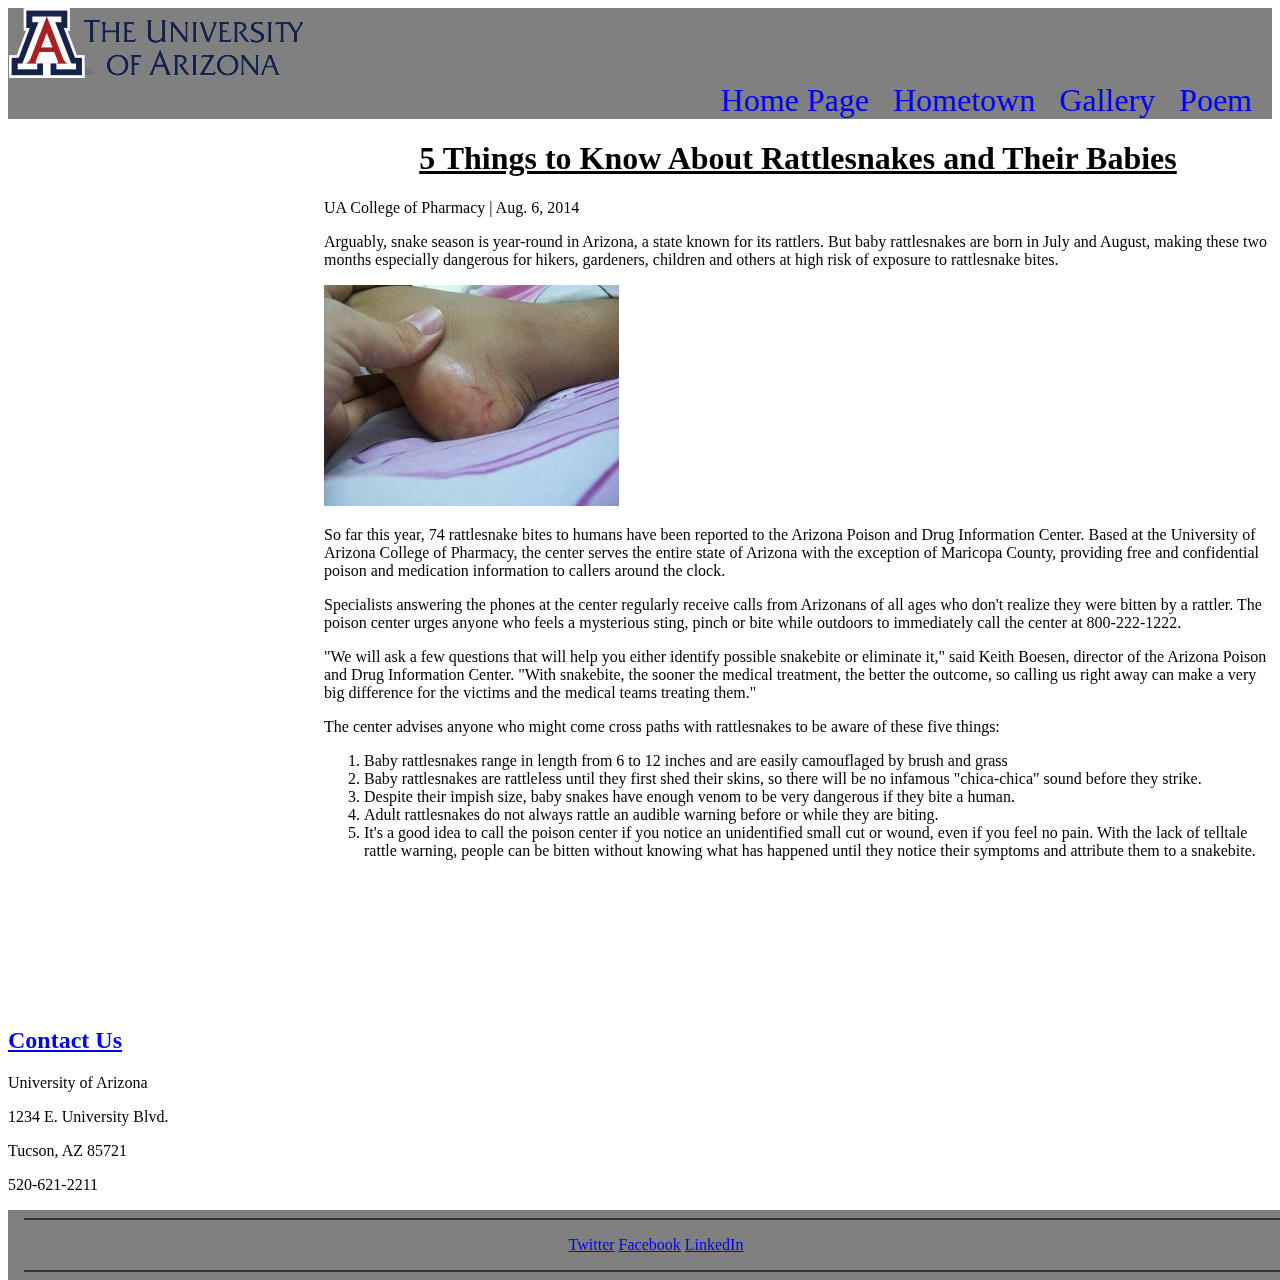
<file: index.html>
<!DOCTYPE html>
<html lang="en">

<head>
    <meta charset="UTF-8">
    <link rel="stylesheet" href="styleSheet.css">
    <link real="rss" href="rss.xml" type="application/rss+xml" title="RSS Feed">
    <title>5 Things to Know About Rattlesnakes and Their Babies</title>
</head>

<body>
    <header>
            <img src="UniversityLogo.png" alt="Logo of The University of Arizona" width="452" height="70">
            <nav>
                <ul>
                    <li><a href = "#">Home Page</a></li>
                    <li><a href = "hometown.html"">Hometown</a></li>
                    <li><a href = "gallery.html"">Gallery</a></li>
                    <li><a href = "poem.html"">Poem</a></li>
                </ul>
            </nav>
    </header>

    <side-bar>
        <iframe 
            src = https://calendar.google.com/calendar/embed?src=47d8899d9bf9900c571f7c0739a4042bc4dd6bd3601991919b320b5eda9ee8a1%40group.calendar.google.com&ctz=America%2FNew_York      
            width=100% height="440" frameborder="0" scrolling="yes">
        </iframe><br>
        <iframe 
            src="https://rss.app/embed/v1/carousel/tJQNTnKzRnEO0C7u" 
            width=100% height="440" frameborder="0">
        </iframe>
        <contact>
            <h2><a href = "https://www.arizona.edu/contact-us">Contact Us</a></h2>
            <p>University of Arizona</p>
            <p>1234 E. University Blvd.</p>
            <p>Tucson, AZ 85721</p>
            <p>520-621-2211</p>
        </contact>
    </side-bar>

    <content>
        <h1>5 Things to Know About Rattlesnakes and Their Babies</h1>
        <p>UA College of Pharmacy | Aug. 6, 2014</p>
        <p>Arguably, snake season is year-round in Arizona, a state known for its rattlers. But baby rattlesnakes are
            born in July and August, making these two months especially dangerous for hikers, gardeners, children
            and others at high risk of exposure to rattlesnake bites.</p>

        <img src="SnakeBite.jpg" alt="Snake bite on the side of child's foot" width="295" height="221">
        <p>So far this year, 74 rattlesnake bites to humans have been reported to the Arizona Poison and Drug
            Information Center. Based at the University of Arizona College of Pharmacy, the center serves the 
            entire state of Arizona with the exception of Maricopa County, providing free and confidential poison 
            and medication information to callers around the clock.</p>
        <p>Specialists answering the phones at the center regularly receive calls from Arizonans of all ages who don't
            realize they were bitten by a rattler. The poison center urges anyone who feels a mysterious sting, pinch
            or bite while outdoors to immediately call the center at 800-222-1222.</p>
        <p>"We will ask a few questions that will help you either identify possible snakebite or eliminate it," said 
            Keith Boesen, director of the Arizona Poison and Drug Information Center. "With snakebite, the sooner the
            medical treatment, the better the outcome, so calling us right away can make a very big difference for the 
            victims and the medical teams treating them."</p>
        <p>The center advises anyone who might come cross paths with rattlesnakes to be aware of these five things:</p>
        <ol>
            <li>Baby rattlesnakes range in length from 6 to 12 inches and are easily camouflaged by brush and grass</li>
            <li>Baby rattlesnakes are rattleless until they first shed their skins, so there will be no infamous
                "chica-chica" sound before they strike.</li>
            <li>Despite their impish size, baby snakes have enough venom to be very dangerous if they bite a human.</li>
            <li>Adult rattlesnakes do not always rattle an audible warning before or while they are biting.</li>
            <li>It's a good idea to call the poison center if you notice an unidentified small cut or wound, even if
                you feel no pain. With the lack of telltale rattle warning, people can be bitten without knowing what
                has happened until they notice their symptoms and attribute them to a snakebite.</li>
        </ol>
    </content>

    <footer>
        <hr style="color:#333; background-color: #333; height: 2px; border: none;">
        <p>
            <a href = "https://twitter.com/">Twitter</a>
            <a href = "https://www.facebook.com/">Facebook</a>
            <a href = "https://www.linkedin.com/">LinkedIn</a>
        </p>
        <hr style="color: #333; background-color: #333; height: 2px; border: none;">
    </footer>
</html>
</file>
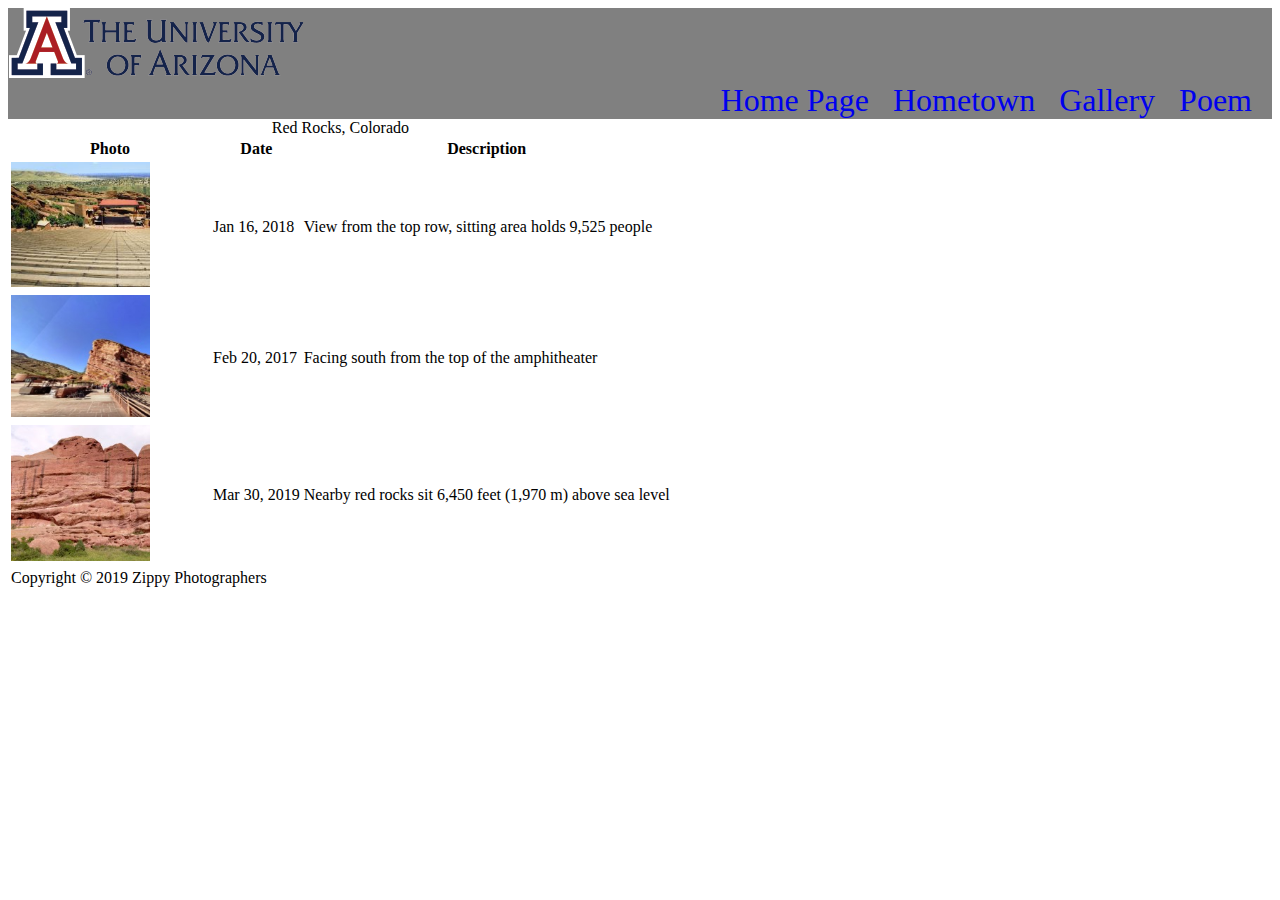
<file: gallery.html>
<!DOCTYPE html>
<html lang="en">
	<head>
		<meta charset="UTF-8" />
		<link rel="stylesheet" href="styleSheet.css">
		<title>Red Rocks, Colorado</title>
	</head>

	<body>
		<header>
            <img src="UniversityLogo.png" alt="Logo of The University of Arizona" width="452" height="70">
            <nav>
                <ul>
                    <li><a href = "#">Home Page</a></li>
                    <li><a href = "hometown.html"">Hometown</a></li>
                    <li><a href = "gallery.html"">Gallery</a></li>
                    <li><a href = "poem.html"">Poem</a></li>
                </ul>
            </nav>
    </header>
		<table>
			<caption>
				Red Rocks, Colorado
			</caption>
			<tr>
				<th><b>Photo</b></th>
				<th><b>Date</b></th>
				<th><b>Description</b></th>
			</tr>
			<tr>
				<td><img src="vacation1.jpg" alt="View from top row" /></td>
				<td>Jan 16, 2018</td>
				<td>View from the top row, sitting area holds 9,525 people</td>
			</tr>
			<tr>
				<td>
					<img src="vacation2.jpg" alt="South of the amphitheater" />
				</td>
				<td>Feb 20, 2017</td>
				<td>Facing south from the top of the amphitheater</td>
			</tr>
			<tr>
				<td><img src="vacation3.jpg" alt="Nearby red rocks" /></td>
				<td>Mar 30, 2019</td>
				<td>
					Nearby red rocks sit 6,450 feet (1,970 m) above sea level
				</td>
			</tr>
			<tr>
				<td colspan="3">Copyright &copy; 2019 Zippy Photographers</td>
			</tr>
		</table>
	</body>
</html>
</file>
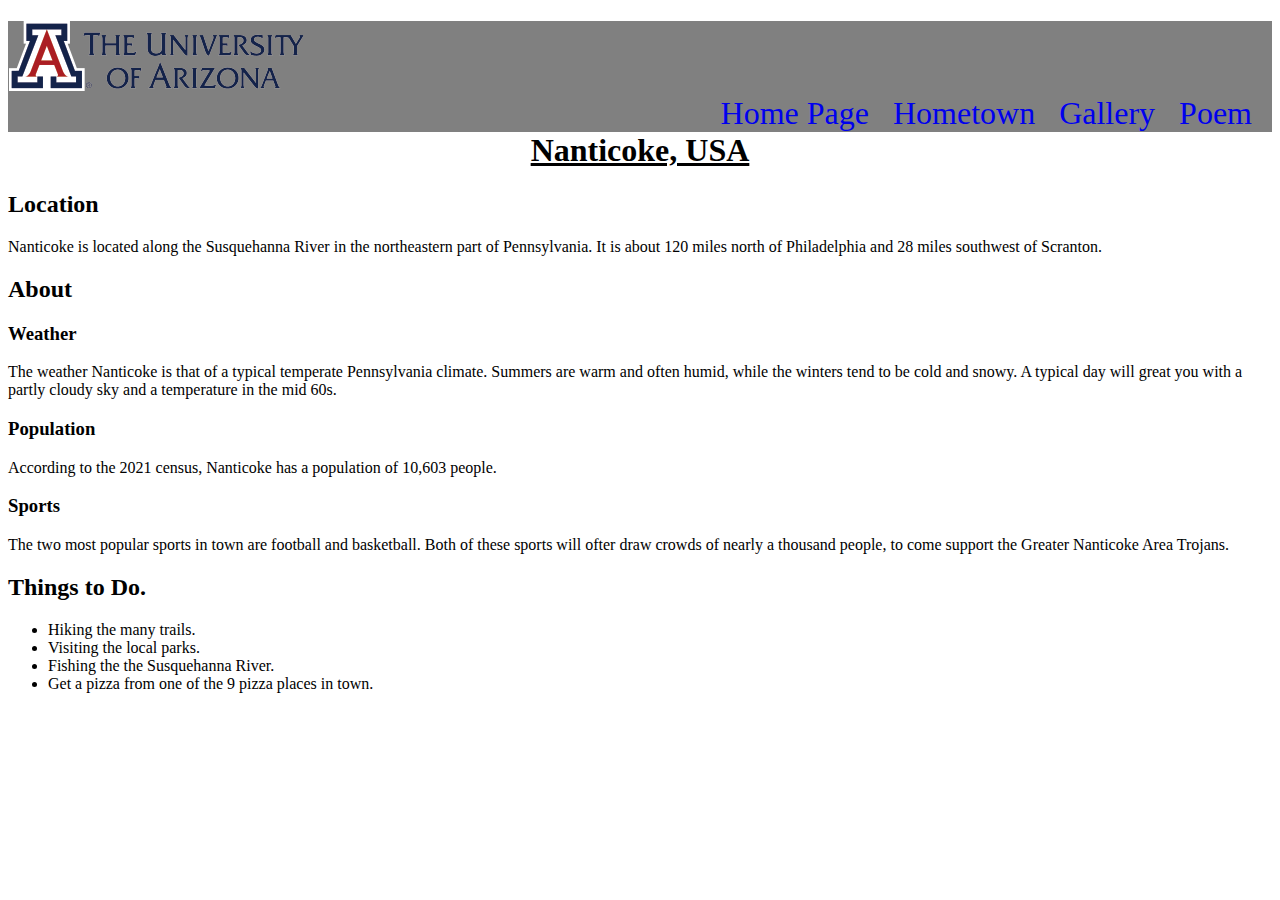
<file: hometown.html>
<!DOCTYPE html>
<html lang="en">

<head>
    <meta charset="UTF-8">
    <link rel="stylesheet" href="styleSheet.css">
    <title>Nanticoke, USA</title>
</head>

<body>
    <header>
            <img src="UniversityLogo.png" alt="Logo of The University of Arizona" width="452" height="70">
            <nav>
                <ul>
                    <li><a href = "#">Home Page</a></li>
                    <li><a href = "hometown.html"">Hometown</a></li>
                    <li><a href = "gallery.html"">Gallery</a></li>
                    <li><a href = "poem.html"">Poem</a></li>
                </ul>
            </nav>
    </header>
    <h1>Nanticoke, USA</h1>

    <section>  <!-- Location-->
        <h2>Location</h2>
        <p>Nanticoke is located along the Susquehanna River in the northeastern part of Pennsylvania.
            It is about 120 miles north of Philadelphia and 28 miles southwest of Scranton.</p>
    </section>

    <section> <!-- About -->
        <h2>About</h2>
        <section> 
            <h3>Weather</h3>
            <p>The weather Nanticoke is that of a typical temperate Pennsylvania climate. Summers are
                warm and often humid, while the winters tend to be cold and snowy. A typical day will
                great you with a partly cloudy sky and a temperature in the mid 60s.</p>
        </section>
        <section> 
            <h3>Population</h3>
            <p>According to the 2021 census, Nanticoke has a population of 10,603 people.</p>
        </section>
        <section> 
            <h3>Sports</h3>
            <p>The two most popular sports in town are football and basketball. Both of these sports
                will ofter draw crowds of nearly a thousand people, to come support the Greater Nanticoke
                Area Trojans.</p>
        </section>
    </section>

    <section> <!-- Things to do-->
        <h2>Things to Do.</h2>
        <section> 
            <ul>
                <li>Hiking the many trails.</li>
                <li>Visiting the local parks.</li>
                <li>Fishing the the Susquehanna River.</li>
                <li>Get a pizza from one of the 9 pizza places in town.</li>
            </ul>
</body>
</html>
</file>
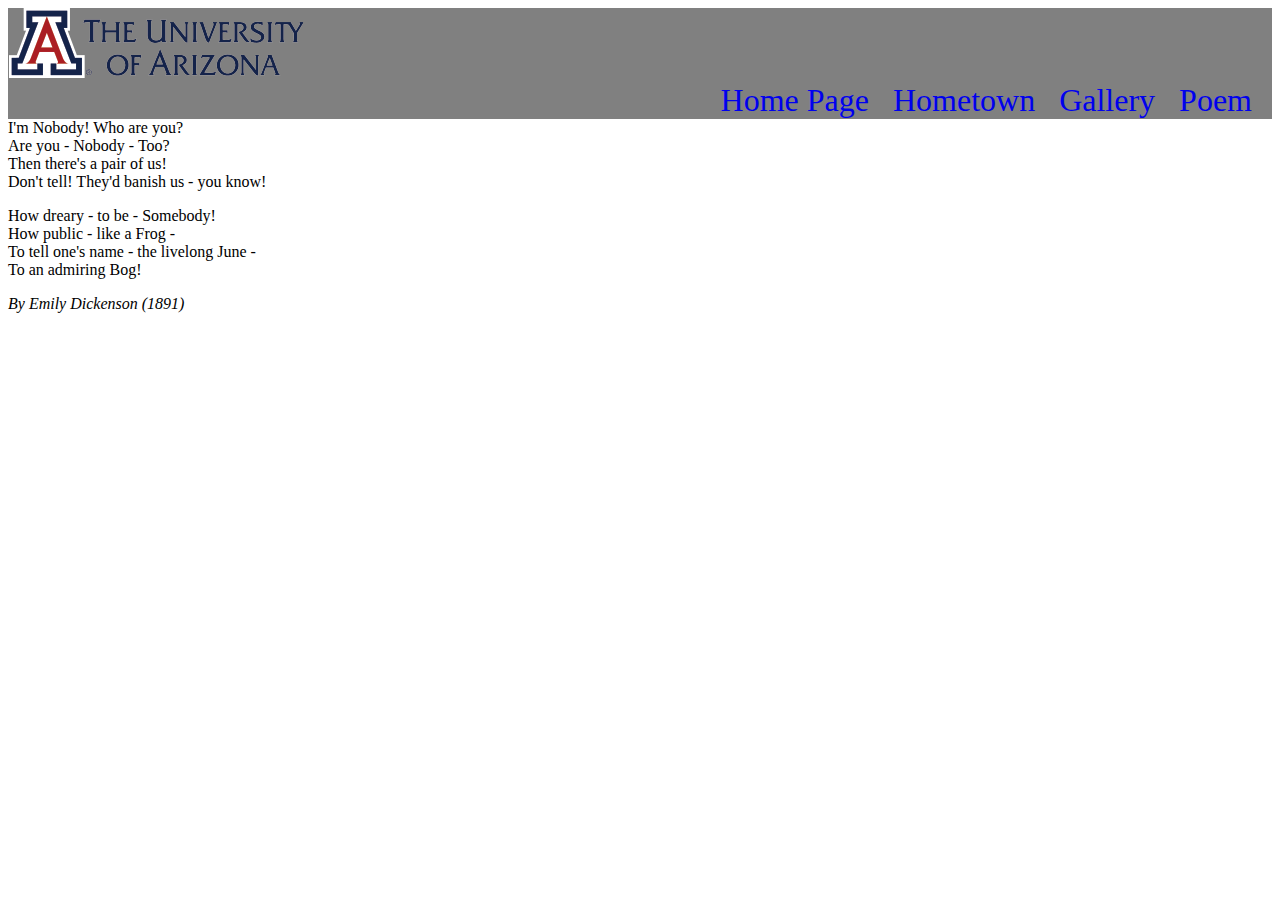
<file: poem.html>
<!DOCTYPE html>
<html lang="en">

<head>
    <link rel="stylesheet" href="styleSheet.css">
    
    <meta charset="UTF-8">
    <title>I'm Nobody! Who are you?</title>
</head>

<body>
    <header>
            <img src="UniversityLogo.png" alt="Logo of The University of Arizona" width="452" height="70">
            <nav>
                <ul>
                    <li><a href = "#">Home Page</a></li>
                    <li><a href = "hometown.html"">Hometown</a></li>
                    <li><a href = "gallery.html"">Gallery</a></li>
                    <li><a href = "poem.html"">Poem</a></li>
                </ul>
            </nav>
    </header>
    
    <hr style="color: #333; background-color: #333; height: 2px; border: none;"
    <p>I'm Nobody! Who are you? <br>
        Are you - Nobody - Too? <br>
        Then there's a pair of us! <br>
        Don't tell! They'd banish us - you know!</p>
    <p>How dreary - to be - Somebody! <br>
        How public - like a Frog - <br>
        To tell one's name - the livelong June - <br>
        To an admiring Bog!</p>
    <p><cite>By Emily Dickenson (1891)</cite></p>
</body>
</html>
</file>
<file: styleSheet.css>
/* Header */
img {
	max-width: 70%;
	display: inline-block;
}
header {
	float: left;
	width: 100%;
	background-color: gray;
}
/* Nav */
nav {
	float: right;
	width: 70%;
}
nav ul {
	list-style-type: none;
	margin: 0;
	padding: 0;
	text-align: right;
}
nav li {
	display: inline;
	font-size: 2em;
	margin-right: 20px;
}
nav li a {
	display: inline-block;
	text-align: right;
	text-decoration: none;
}
/* Main */
body {
	background-color: #fff;
}
content {
	float: right;
	width: 75%;
}
side-bar {
	float: left;
	width: 25%;
	height: 25%;
}
h1 {
	text-align: center;
	text-decoration: underline;
}
/* Footer */
footer {
	background-color: gray;
	float: left;
	font-size: 1em;
	text-align: center;
	color: #fff;
	padding: 0 1em;
	width: 100%;
}
</file>
